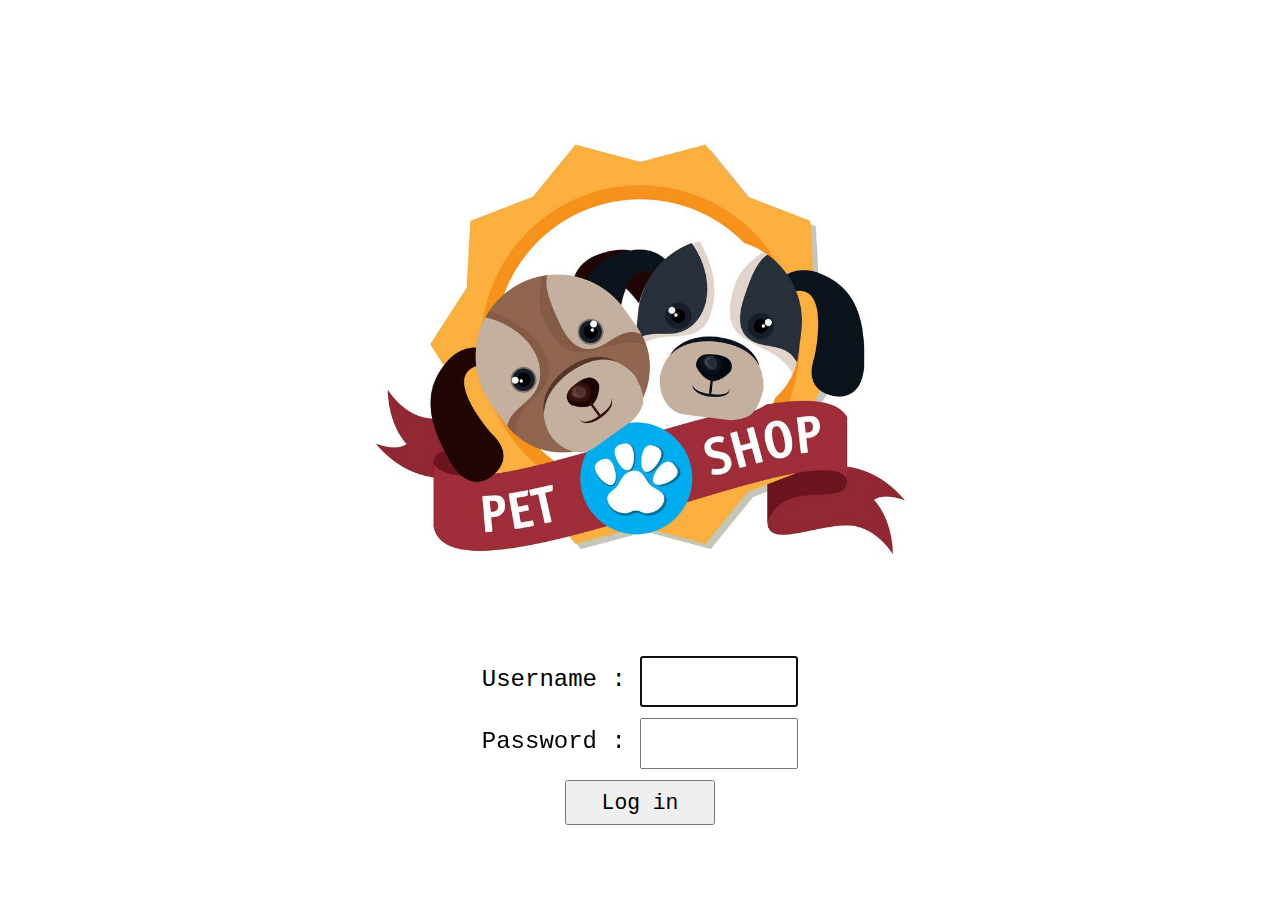
<file: templates/splash.html>
<!DOCTYPE html>
<html lang="en">
<head>
    <meta charset="UTF-8">
    <meta http-equiv="X-UA-Compatible" content="IE=edge">
    <meta name="viewport" content="width=device-width, initial-scale=1.0">
    <link rel="stylesheet" href="/static/css/splash.css">
    <title>{{ title }}</title>
</head>
<body>
    <div class="container">
        <div id="splash_image">
            <img src="/static/img/12395213.jpg" alt="Pet Shop" id="splash_screen_image"/>
        </div>
        <form action="/home" id="login">
            <div id="Username">
                <label for="username">Username : </label>
                <input type="text" id="username" name="username" autofocus required>
            </div>
            <div id="Password">
                <label for="password">Password : </label>
                <input type="password" id="password" name="password" required>
            </div>
            <input type="submit" id="login_button" value="Log in">
        </form>
    </div>
</body>
</html>
</file>
<file: static/css/splash.css>
body {
    font-family: 'Courier New', Courier, monospace;
    display: flex;
    justify-content: center;
    width: 90%;
    margin: 5%;
}

#login {
    display: flex;
    flex-direction: column;
    justify-content: space-around;
    height: 180px;
}

#splash_image {
    display: flex;
    justify-content: center;
}

#splash_screen_image {
    width: 60%;
}

#Username, #Password {
    align-self: center;
}

input {
    width: 150px;
    height: 45px;
    align-self: center;
}

label {
    font-size: 18pt;
}

#login_button {
    font-family: 'Courier New', Courier, monospace;
    font-size: 16pt;
}
</file>
